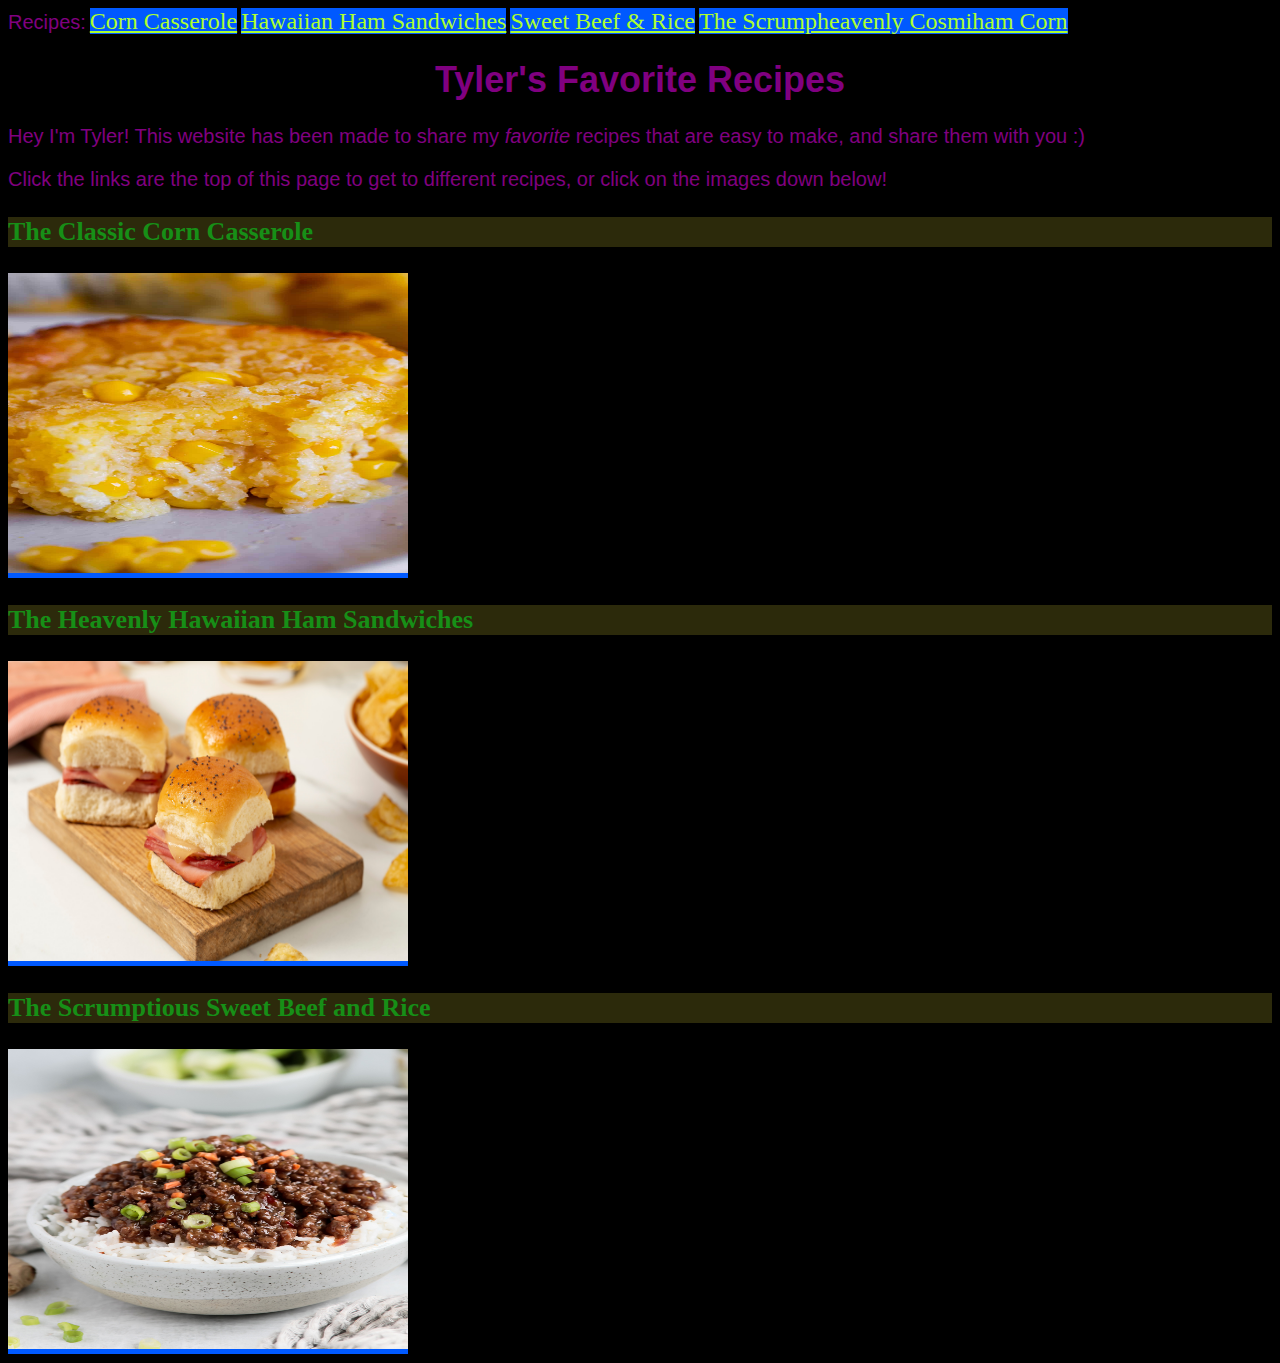
<file: index.html>
<!DOCTYPE html>
<html lang="en">
    <head>
        <meta charset="UTF-8">
        <title>Tyler's Recipes</title>
        <link rel="stylesheet" href="style.css">
    </head>

    <body>
        <topbar class="intro">Recipes:</topbar>
        <a href="./pages/corn-casserole.html" class="links">Corn Casserole</a>
        <a href="./pages/hawaiian-ham.html" class="links">Hawaiian Ham Sandwiches</a>
        <a href="./pages/sweet-beef.html" class="links">Sweet Beef & Rice</a>
        <a href="./pages/combination.html" class="links">The Scrumpheavenly Cosmiham Corn</a>

        <h1 class="intro title">Tyler's Favorite Recipes</h1>

        <p class="intro">Hey I'm Tyler! This website has been made to share my <em>favorite</em> recipes that are easy to make, and share them with you :)</p>
        <p class="intro">Click the links are the top of this page to get to different recipes, or click on the images down below!</p>

        <p></p>

        <h3 class="name">The Classic Corn Casserole</h3>
        <a href="./pages/corn-casserole.html" class="picture"> <img src="./images/corncasserole.jpg" alt="Image of the corn cassrole" height="300" width="400"></a>

        <h3 class="name">The Heavenly Hawaiian Ham Sandwiches</h3>
        <a href="./pages/hawaiian-ham.html" class="picture"> <img src="./images/hawaiianham.jpg" alt="Image of the hawaiian ham sandwiches" height="300" width="400"></a>

        <h3 class="name">The Scrumptious Sweet Beef and Rice</h3>
        <a href="./pages/sweet-beef.html" class="picture"> <img src="./images/sweetbeef.jpg" alt="Image of the sweet beef and rice" height="300" width="400"></a>
    </body>
</html>
</file>
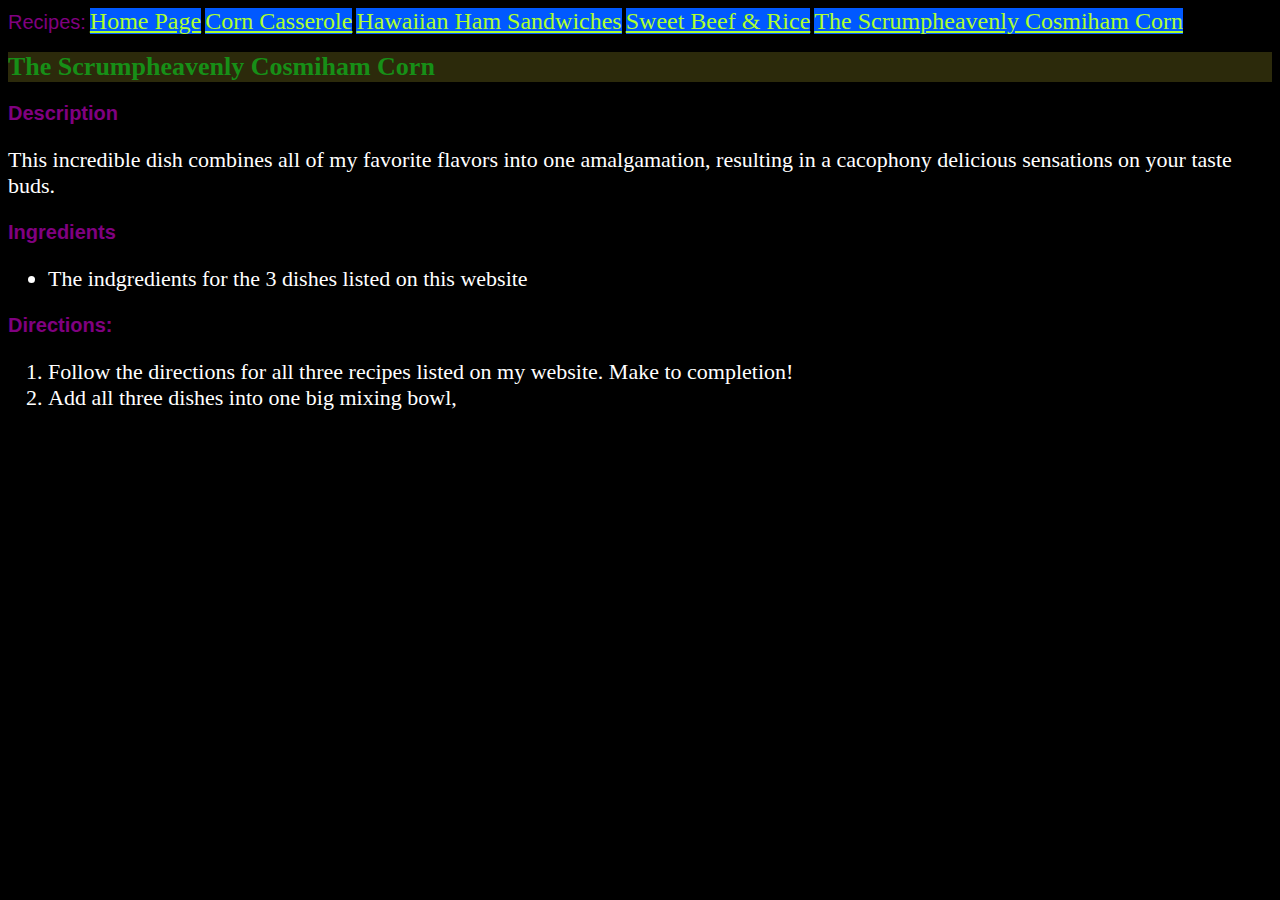
<file: pages/combination.html>
<!DOCTYPE html>
<html lang="en">
    <head>
        <meta charset="UTF-8">
        <title>Tyler's Recipes | The Scrumpheavenly Cosmiham Corn</title>
        <link rel="stylesheet" href="../style.css">
    </head>

    <body>
        <topbar class="intro">Recipes:</topbar>
        <a href="../index.html">Home Page</a>
        <a href="./corn-casserole.html">Corn Casserole</a>
        <a href="./hawaiian-ham.html">Hawaiian Ham Sandwiches</a>
        <a href="./sweet-beef.html">Sweet Beef & Rice</a>
        <a href="./combination.html">The Scrumpheavenly Cosmiham Corn</a>

        <h1 class="name">The Scrumpheavenly Cosmiham Corn</h1>
        <h3>Description</h3>
        <p>This incredible dish combines all of my favorite flavors into one amalgamation, resulting in a cacophony delicious sensations on your taste buds.</p>

        <h3>Ingredients</h3>
        <ul>
            <li>The indgredients for the 3 dishes listed on this website</li>
        </ul>
        
        <h3>Directions:</h3>
        <ol>
            <li>Follow the directions for all three recipes listed on my website. Make to completion!</li>
            <li>Add all three dishes into one big mixing bowl, </li>
        </ol>
    </body>
</html>
</file>
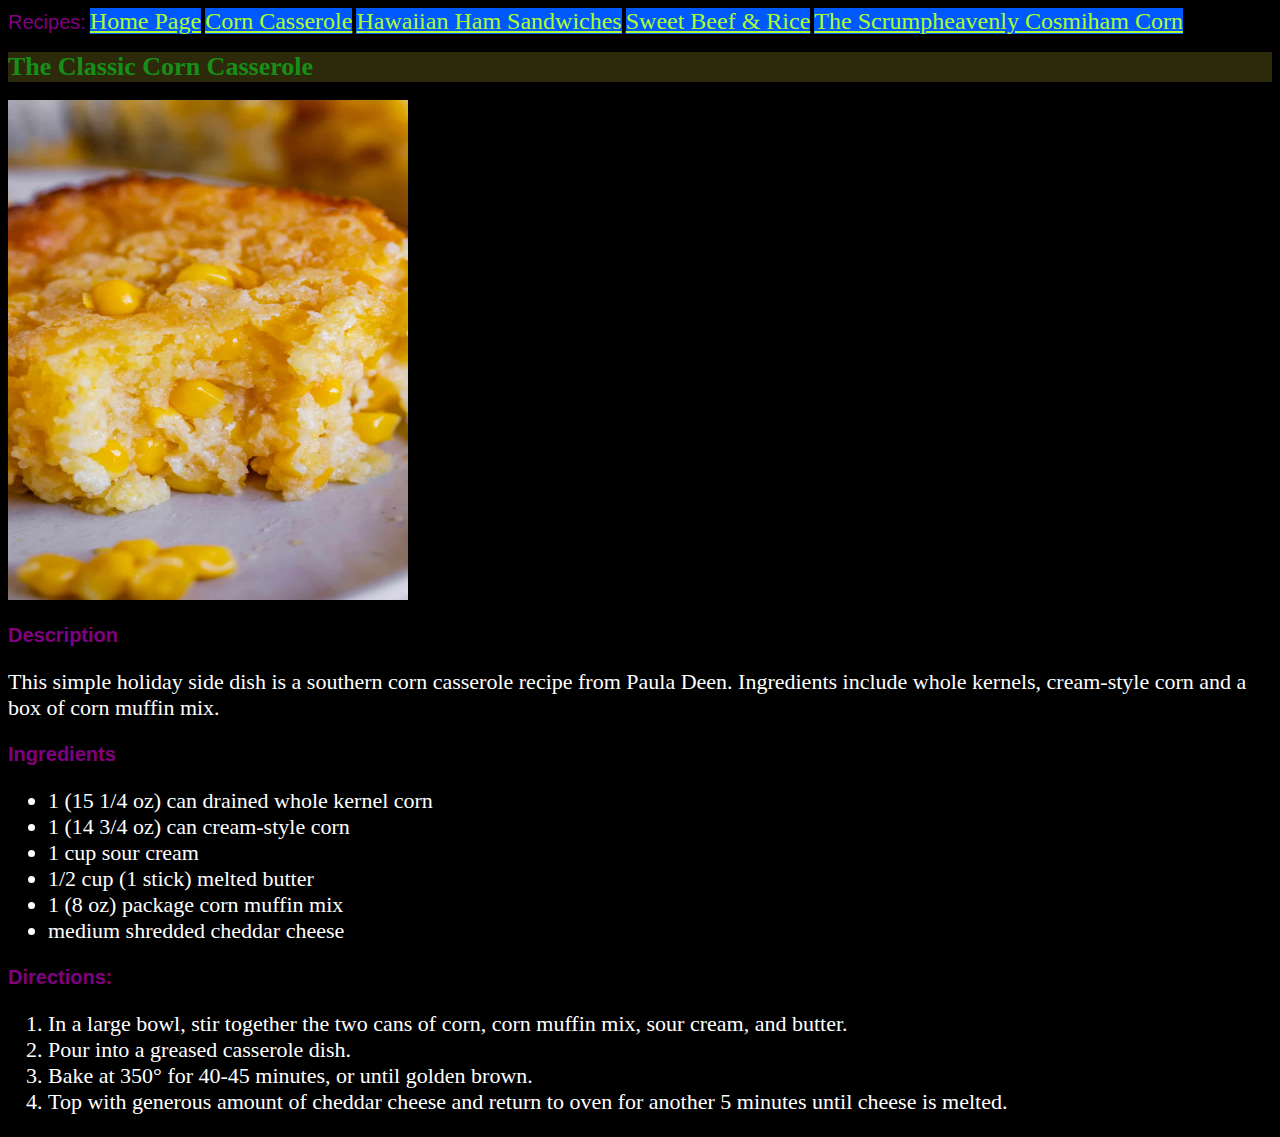
<file: pages/corn-casserole.html>
<!DOCTYPE html>
<html lang="en">
    <head>
        <meta charset="UTF-8">
        <title>Tyler's Recipes | Corn Casserole</title>
        <link rel="stylesheet" href="../style.css">
    </head>

    <body>
        <topbar class="intro">Recipes:</topbar>
        <a href="../index.html">Home Page</a>
        <a href="./corn-casserole.html">Corn Casserole</a>
        <a href="./hawaiian-ham.html">Hawaiian Ham Sandwiches</a>
        <a href="./sweet-beef.html">Sweet Beef & Rice</a>
        <a href="./combination.html">The Scrumpheavenly Cosmiham Corn</a>

        <h1 class="name">The Classic Corn Casserole</h1>
        <img src="../images/corncasserole.jpg" alt="image of the corn casserole" height="500" width="400">
        <h3>Description</h3>
        <p>This simple holiday side dish is a southern corn casserole recipe from Paula Deen. Ingredients include whole kernels, cream-style corn and a box of corn muffin mix.</p>

        <h3>Ingredients</h3>
        <ul>
            <li>1 (15 1/4 oz) can drained whole kernel corn</li>
            <li>1 (14 3/4 oz) can cream-style corn</li>
            <li>1 cup sour cream</li>
            <li>1/2 cup (1 stick) melted butter</li>
            <li>1 (8 oz) package corn muffin mix</li>
            <li>medium shredded cheddar cheese</li>
        </ul>

        <h3>Directions:</h3>
        <ol>
            <li>In a large bowl, stir together the two cans of corn, corn muffin mix, sour cream, and butter.</li>
            <li>Pour into a greased casserole dish.</li>
            <li>Bake at 350&deg; for 40-45 minutes, or until golden brown.</li>
            <li>Top with generous amount of cheddar cheese and return to oven for another 5 minutes until cheese is melted.</li>
        </ol>
    </body>
</html>
</file>
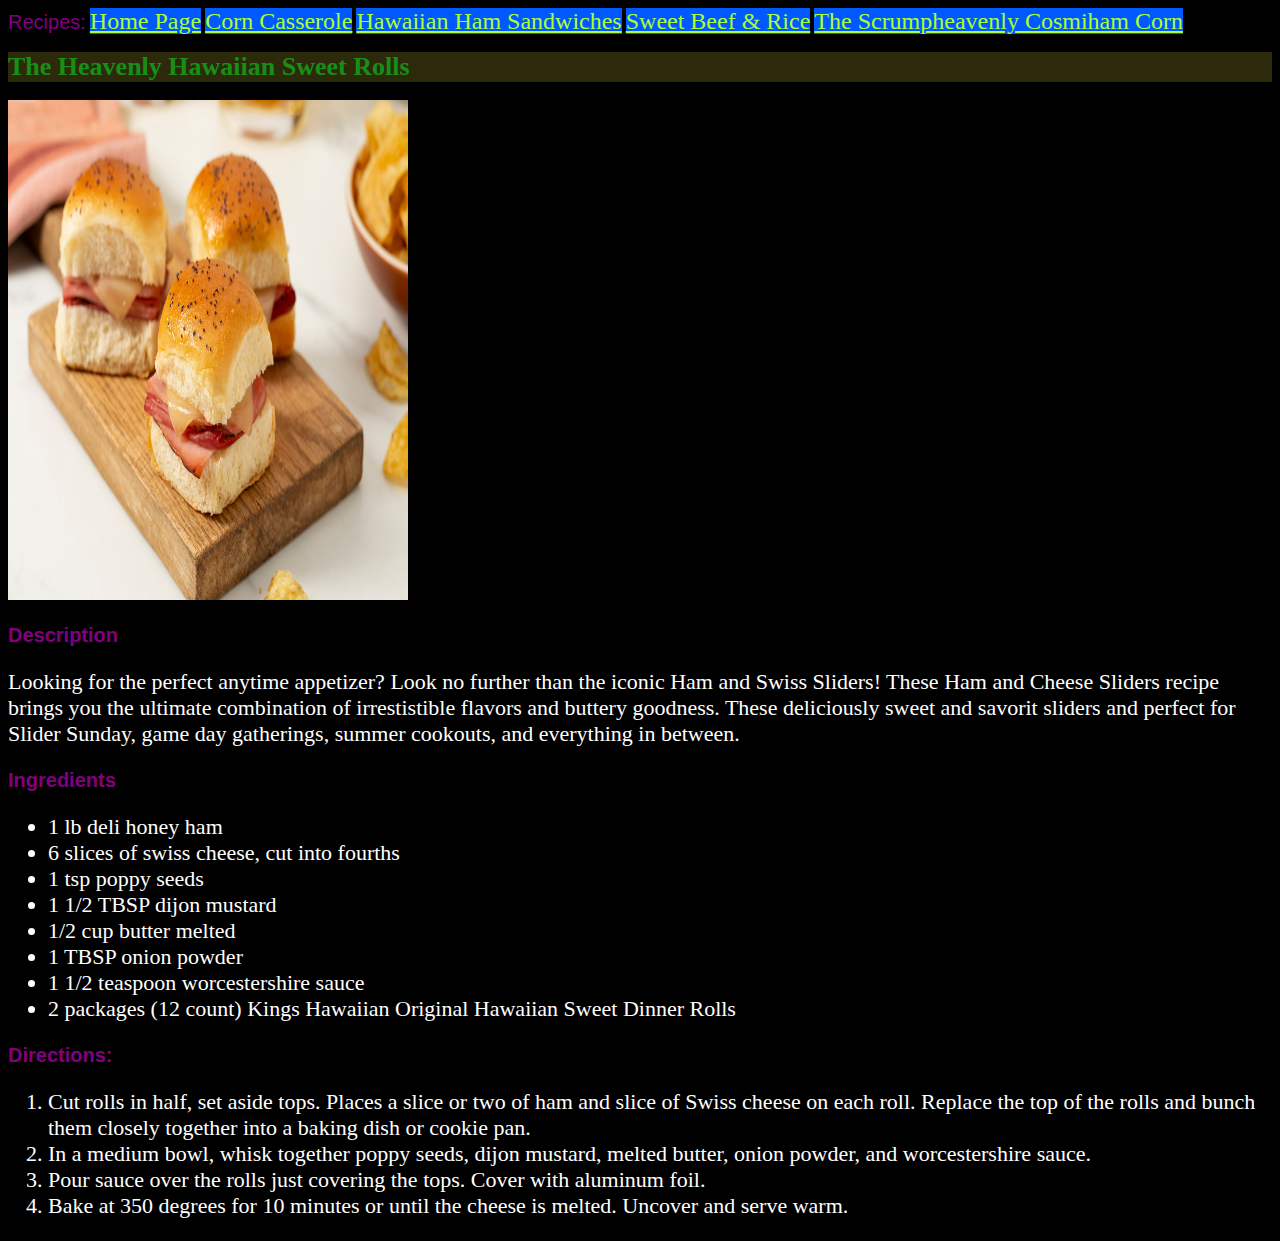
<file: pages/hawaiian-ham.html>
<!DOCTYPE html>
<html lang="en">
    <head>
        <meta charset="UTF-8">
        <title>Tyler's Recipes | Hawaiian Ham Sandwiches</title>
        <link rel="stylesheet" href="../style.css">
    </head>

    <body>
        <topbar class="intro">Recipes:</topbar>
        <a href="../index.html">Home Page</a>
        <a href="./corn-casserole.html">Corn Casserole</a>
        <a href="./hawaiian-ham.html">Hawaiian Ham Sandwiches</a>
        <a href="./sweet-beef.html">Sweet Beef & Rice</a>
        <a href="./combination.html">The Scrumpheavenly Cosmiham Corn</a>

        <h1 class="name">The Heavenly Hawaiian Sweet Rolls</h1>
        <img src="../images/hawaiianham.jpg" alt="image of the hawaiian ham" height="500" width="400">
        <h3>Description</h3>
        <p>Looking for the perfect anytime appetizer? Look no further than the iconic Ham and Swiss Sliders! These Ham and Cheese Sliders recipe brings you the ultimate combination of irrestistible flavors and buttery goodness. These deliciously sweet and savorit sliders and perfect for Slider Sunday, game day gatherings, summer cookouts, and everything in between.</p>

        <h3>Ingredients</h3>
        <ul>
            <li>1 lb deli honey ham</li>
            <li>6 slices of swiss cheese, cut into fourths</li>
            <li>1 tsp poppy seeds</li>
            <li>1 1/2 TBSP dijon mustard</li>
            <li>1/2 cup butter melted</li>
            <li>1 TBSP onion powder</li>
            <li>1 1/2 teaspoon worcestershire sauce</li>
            <li>2 packages (12 count) Kings Hawaiian Original Hawaiian Sweet Dinner Rolls</li>
        </ul>
        
        <h3>Directions:</h3>
        <ol>
            <li>Cut rolls in half, set aside tops. Places a slice or two of ham and slice of Swiss cheese on each roll. Replace the top of the rolls and bunch them closely together into a baking dish or cookie pan.</li>
            <li>In a medium bowl, whisk together poppy seeds, dijon mustard, melted butter, onion powder, and worcestershire sauce.</li>
            <li>Pour sauce over the rolls just covering the tops. Cover with aluminum foil.</li>
            <li>Bake at 350 degrees for 10 minutes or until the cheese is melted. Uncover and serve warm.</li>
        </ol>        
    </body>
</html>
</file>
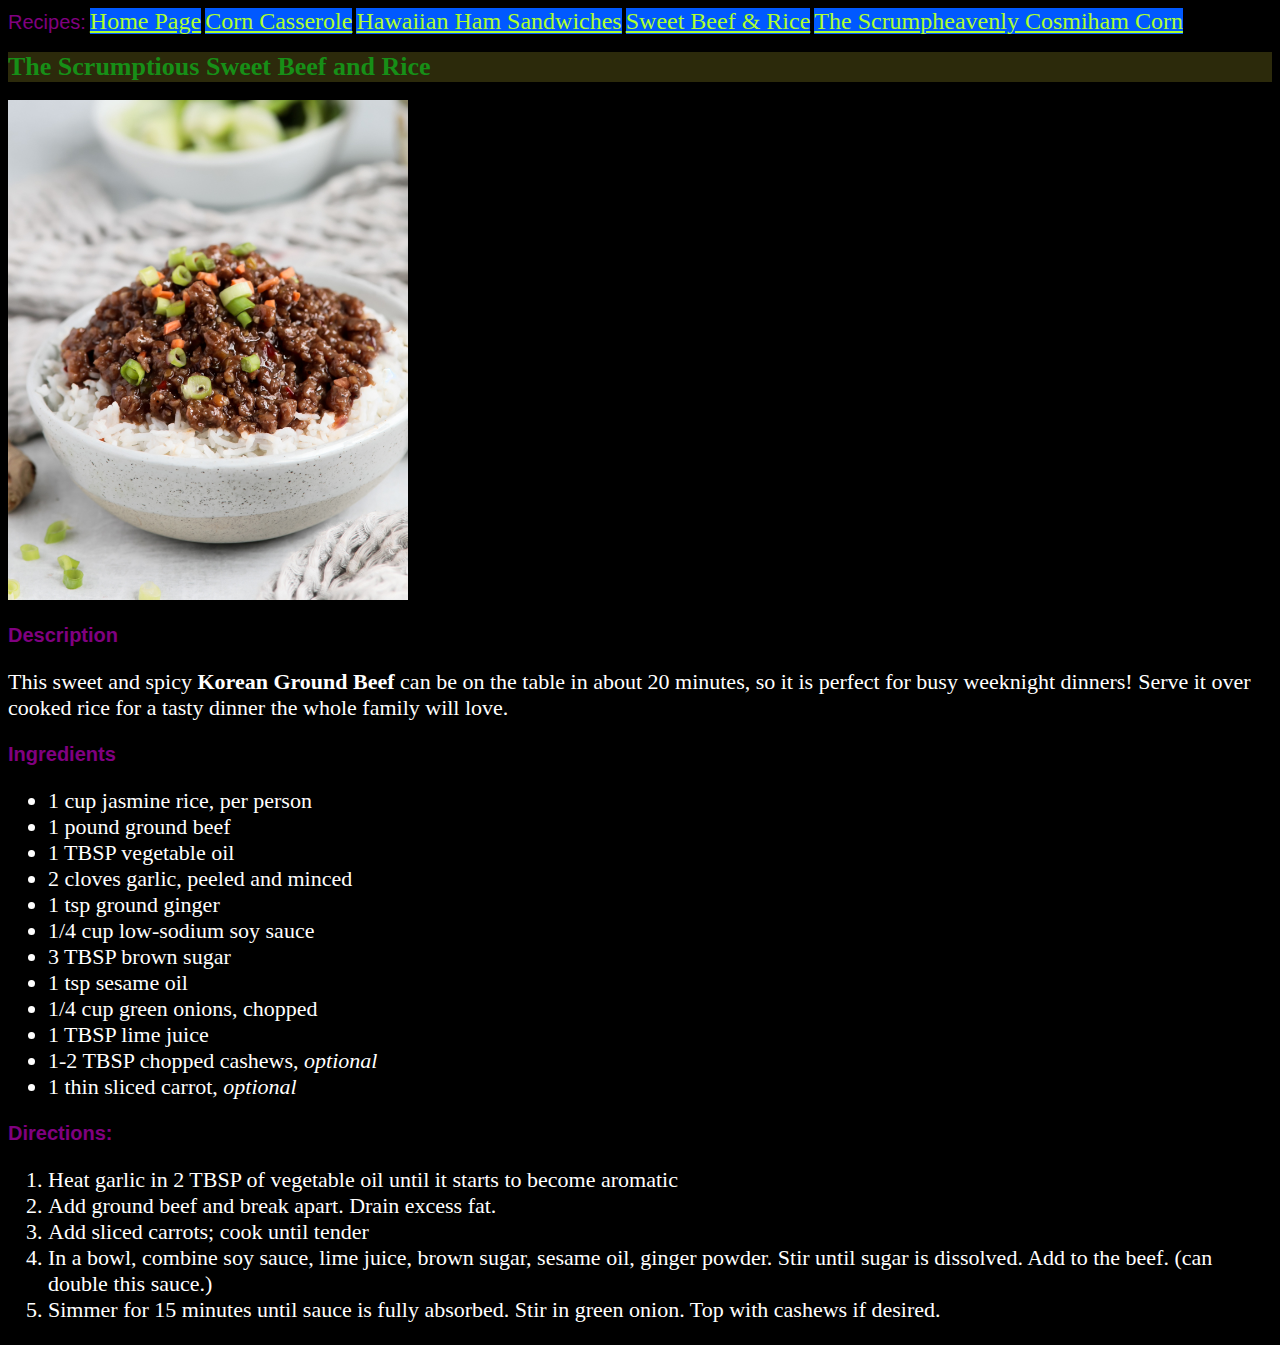
<file: pages/sweet-beef.html>
<!DOCTYPE html>
<html lang="en">
    <head>
        <meta charset="UTF-8">
        <title>Tyler's Recipes | Sweet Beef</title>
        <link rel="stylesheet" href="../style.css">
    </head>

    <body>
        <topbar class="intro">Recipes:</topbar>
        <a href="../index.html">Home Page</a>
        <a href="./corn-casserole.html">Corn Casserole</a>
        <a href="./hawaiian-ham.html">Hawaiian Ham Sandwiches</a>
        <a href="./sweet-beef.html">Sweet Beef & Rice</a>
        <a href="./combination.html">The Scrumpheavenly Cosmiham Corn</a>

        <h1 class="name">The Scrumptious Sweet Beef and Rice</h1>
        <img src="../images/sweetbeef.jpg" alt="image of the sweet beef and rice" height="500" width="400">
        <h3>Description</h3>
        <p>This sweet and spicy <strong>Korean Ground Beef</strong> can be on the table in about 20 minutes, so it is perfect for busy weeknight dinners! Serve it over cooked rice for a tasty dinner the whole family will love.</p>

        <h3>Ingredients</h3>
        <ul>
            <li>1 cup jasmine rice, per person</li>
            <li>1 pound ground beef</li>
            <li>1 TBSP vegetable oil</li>
            <li>2 cloves garlic, peeled and minced</li>
            <li>1 tsp ground ginger</li>
            <li>1/4 cup low-sodium soy sauce</li>
            <li>3 TBSP brown sugar</li>
            <li>1 tsp sesame oil</li>
            <li>1/4 cup green onions, chopped</li>
            <li>1 TBSP lime juice</li>
            <li>1-2 TBSP chopped cashews, <em>optional</em></li>
            <li>1 thin sliced carrot, <em>optional</em></li>
        </ul>
        
        <h3>Directions:</h3>
        <ol>
            <li>Heat garlic in 2 TBSP of vegetable oil until it starts to become aromatic</li>
            <li>Add ground beef and break apart. Drain excess fat.</li>
            <li>Add sliced carrots; cook until tender</li>
            <li>In a bowl, combine soy sauce, lime juice, brown sugar, sesame oil, ginger powder. Stir until sugar is dissolved. Add to the beef. (can double this sauce.)</li>
            <li>Simmer for 15 minutes until sauce is fully absorbed. Stir in green onion. Top with cashews if desired.</li>
        </ol>
    </body>
</html>
</file>
<file: style.css>
.name {
    background-color: rgba(134, 128, 33, 0.329);
    color: rgb(23, 143, 23);
    font-family: papyrus;
    font-size: 26px;
}

.intro,
h3 {
    font-size: 20px;
    color: purple;
    font-family:'Franklin Gothic Medium', 'Arial Narrow', Arial, sans-serif;
}

.title {
    font-size: 36px;
    text-align: center;
}

.links,
a {
    font-size: 24px;
    background-color: rgb(0, 89, 255);
    color: greenyellow;
}

html {
    background-color: black;
}

ul, 
ol,
p {
    color: white;
    font-size: 22px;
}
</file>
